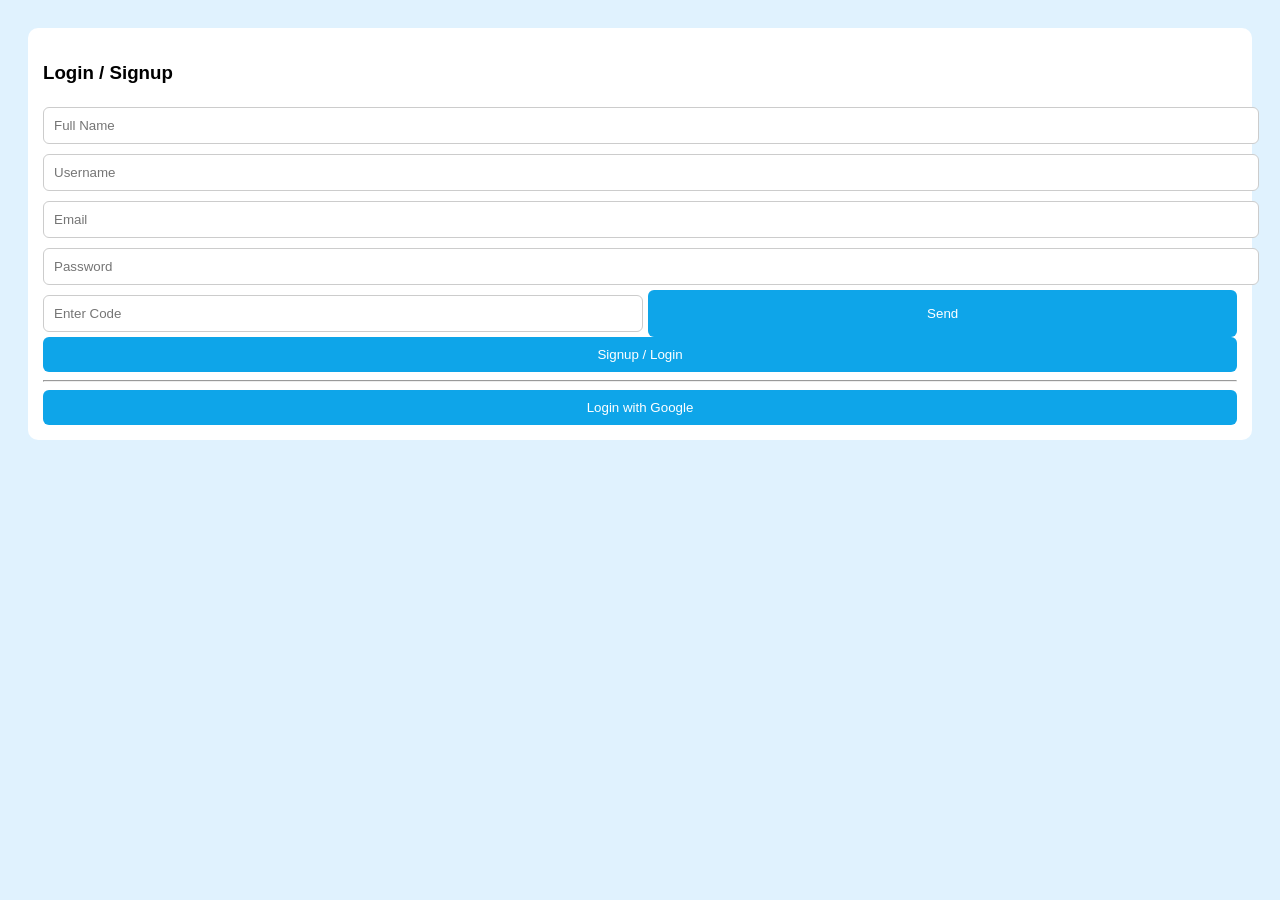
<file: auth.html>
<!DOCTYPE html>
<html>
<head>
<meta name="viewport" content="width=device-width, initial-scale=1">
<title>Login / Signup</title>

<style>
body{font-family:sans-serif;background:#e0f2fe;padding:20px;}
.card{background:white;padding:15px;border-radius:10px;}
input{width:100%;padding:10px;margin:5px 0;border-radius:6px;border:1px solid #ccc;}
button{padding:10px;border:none;border-radius:6px;background:#0ea5e9;color:white;width:100%;}
</style>

</head>
<body>

<div class="card">

<h3>Login / Signup</h3>

<input id="name" placeholder="Full Name">
<input id="username" placeholder="Username">
<input id="email" placeholder="Email">
<input id="pass" placeholder="Password">

<div style="display:flex;gap:5px;">
<input id="code" placeholder="Enter Code">
<button onclick="sendCode()">Send</button>
</div>

<button onclick="verify()">Signup / Login</button>

<hr>

<button onclick="googleLogin()">Login with Google</button>

</div>

<script>

// 🔥 TEMP STORE
let generatedCode = "";

// 🔥 SEND CODE (FAKE OTP SIMULATION)
function sendCode(){
generatedCode = Math.floor(100000 + Math.random()*900000).toString();
alert("Your code: "+generatedCode);
}

// 🔥 VERIFY + SAVE USER
function verify(){

let name = nameInput();
let usernameVal = usernameInput();
let emailVal = emailInput();
let passVal = passInput();
let codeVal = document.getElementById("code").value;

if(!emailVal || !passVal){
alert("Fill required fields");
return;
}

// OTP check
if(generatedCode && codeVal !== generatedCode){
alert("Wrong Code");
return;
}

// SAVE USER
let userData = {
name:name,
username:usernameVal,
email:emailVal,
password:passVal
};

localStorage.setItem("user", emailVal);
localStorage.setItem("userData", JSON.stringify(userData));

location.href="index.html";
}

// 🔥 GOOGLE LOGIN
function googleLogin(){

let email = prompt("Enter your Google email");

if(!email) return;

// first time → ask details
if(!localStorage.getItem("userData_"+email)){

let name = prompt("Enter Full Name");
let username = prompt("Enter Username");
let pass = prompt("Set Password");

let data = {name,username,email,password:pass};

localStorage.setItem("userData_"+email, JSON.stringify(data));

}

localStorage.setItem("user", email);

location.href="index.html";
}

// helpers
function nameInput(){return document.getElementById("name").value;}
function usernameInput(){return document.getElementById("username").value;}
function emailInput(){return document.getElementById("email").value;}
function passInput(){return document.getElementById("pass").value;}

</script>

</body>
</html>
</file>
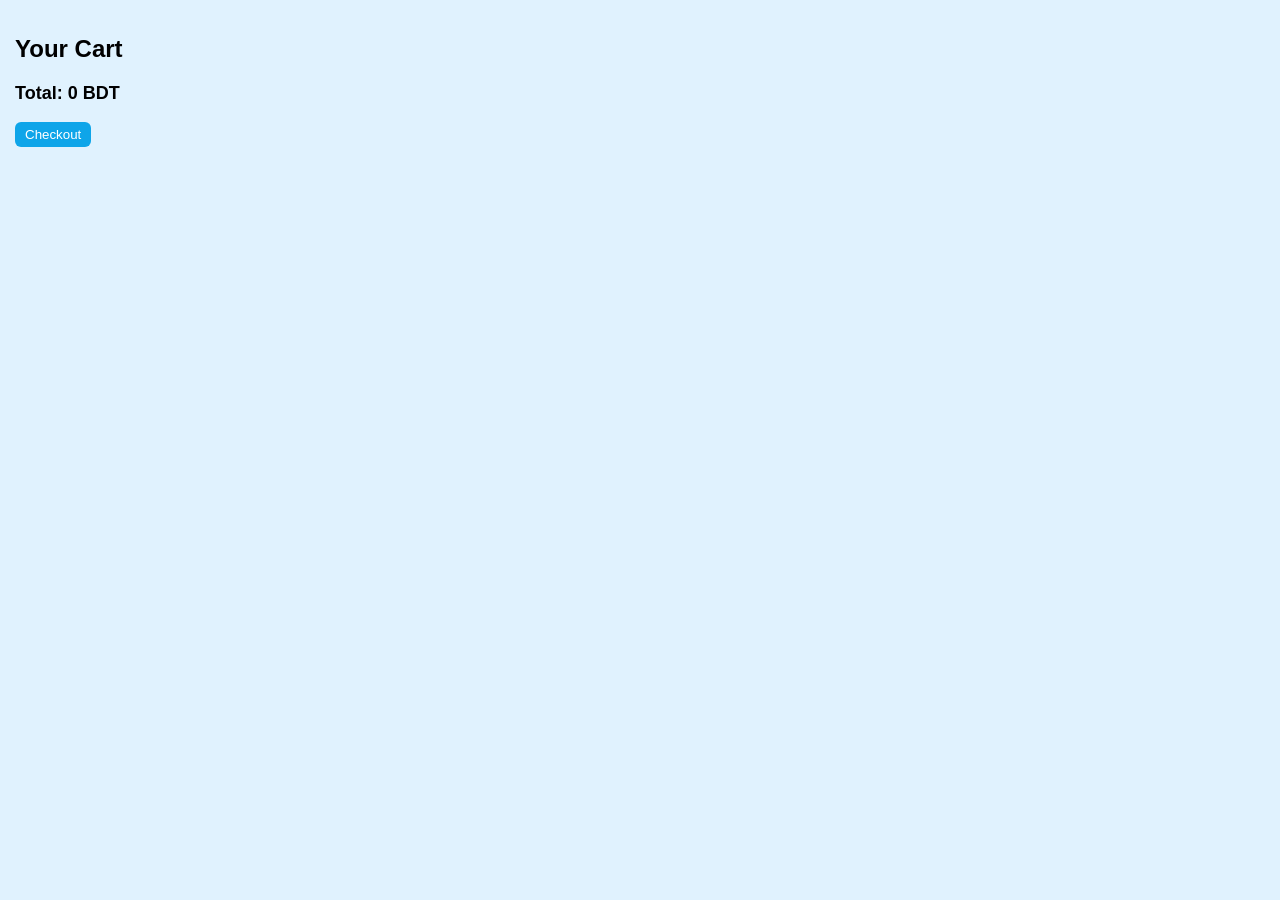
<file: cart.html>
<!DOCTYPE html>
<html>
<head>
<meta name="viewport" content="width=device-width, initial-scale=1">
<title>Cart</title>

<style>
body{margin:0;font-family:sans-serif;background:#e0f2fe;padding:15px;}

.card{
background:white;
padding:10px;
margin-bottom:10px;
border-radius:10px;
display:flex;
align-items:center;
justify-content:space-between;
}

button{
padding:5px 10px;
border:none;
border-radius:6px;
background:#0ea5e9;
color:white;
}

.qty{
display:flex;
align-items:center;
gap:5px;
}

.total{
font-size:18px;
font-weight:bold;
margin-top:10px;
}
</style>
</head>

<body>

<h2>Your Cart</h2>

<div id="cartBox"></div>

<div class="total">
Total: <span id="total">0</span> BDT
</div>

<br>

<button onclick="checkout()">Checkout</button>

<script>

let raw = JSON.parse(localStorage.getItem("cart")||"[]");

// 🔥 GROUP WITH QTY
let cart = [];

raw.forEach(item=>{

let price = parseInt(item.price) || 0;

let existing = cart.find(i=>i.name===item.name);

if(existing){
existing.qty++;
}else{
cart.push({
name:item.name,
price:price,
image:item.image,
qty:1
});
}

});

let cartBox = document.getElementById("cartBox");

// 🔥 RENDER
function render(){

cartBox.innerHTML="";

let sum=0;

cart.forEach((item,index)=>{

let itemTotal = item.price * item.qty;
sum += itemTotal;

cartBox.innerHTML+=`
<div class="card">

<div>
<b>${item.name}</b><br>
${item.price} BDT
</div>

<div class="qty">
<button onclick="dec(${index})">-</button>
${item.qty}
<button onclick="inc(${index})">+</button>
</div>

<div>
${itemTotal} BDT<br>
<button onclick="removeItem(${index})">❌</button>
</div>

</div>
`;

});

// TOTAL SAFE
document.getElementById("total").innerText = sum;

// 🔥 SAVE BACK (flatten)
let save=[];
cart.forEach(i=>{
for(let k=0;k<i.qty;k++){
save.push({
name:i.name,
price:i.price,
image:i.image
});
}
});

localStorage.setItem("cart",JSON.stringify(save));

}

// ➕
function inc(i){
cart[i].qty++;
render();
}

// ➖
function dec(i){
cart[i].qty--;

if(cart[i].qty<=0){
cart.splice(i,1);
}

render();
}

// ❌
function removeItem(i){
cart.splice(i,1);
render();
}

// checkout unchanged
function checkout(){
location.href="checkout.html";
}

render();

</script>

</body>
</html>
</file>
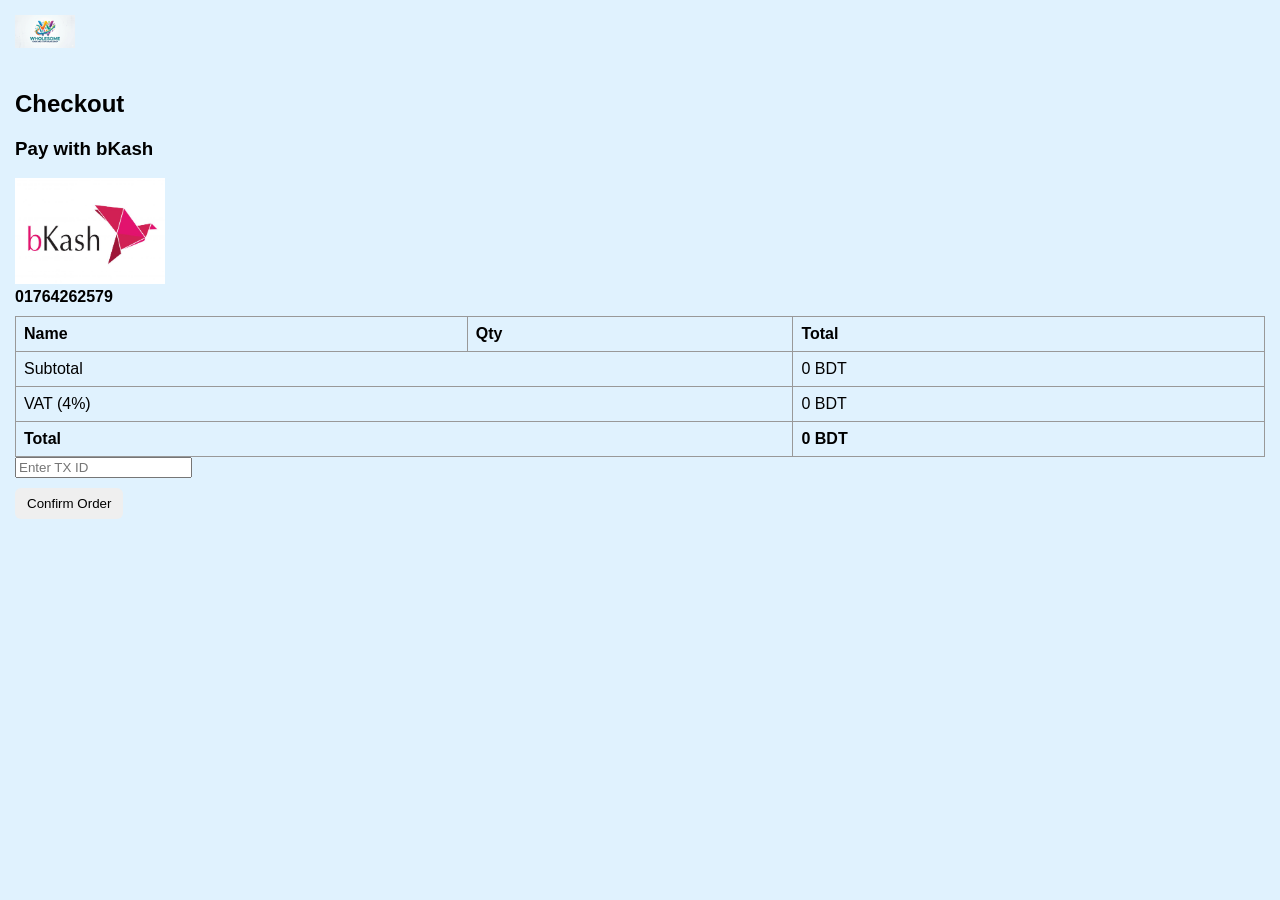
<file: checkout.html>
<!DOCTYPE html>
<html>
<head>
<meta name="viewport" content="width=device-width, initial-scale=1">
<title>Checkout</title>

<style>
body{margin:0;font-family:sans-serif;background:#e0f2fe;padding:15px;}

table{
width:100%;
border-collapse:collapse;
margin-top:10px;
}

td,th{
border:1px solid #999;
padding:8px;
text-align:left;
}

button{
margin-top:10px;
padding:8px 12px;
border:none;
border-radius:6px;
}

</style>
</head>

<body>

<img src="myshop.jpg" width="60"><br><br>

<h2>Checkout</h2>

<h3>Pay with bKash</h3>
<img src="bkash.png" width="150"><br>
<b>01764262579</b>

<table id="table">
<tr>
<th>Name</th>
<th>Qty</th>
<th>Total</th>
</tr>
</table>

<input id="tx" placeholder="Enter TX ID"><br>
<button onclick="order()">Confirm Order</button>

<script>

const URL="https://firestore.googleapis.com/v1/projects/wholesome-shop-f4d0f/databases/(default)/documents";

// 🔥 GET CART
let raw = JSON.parse(localStorage.getItem("cart")||"[]");

// 🔥 GROUP WITH QTY (FIX)
let cart = [];

raw.forEach(item=>{

let price = parseInt(item.price) || 0;

let existing = cart.find(i=>i.name===item.name);

if(existing){
existing.qty++;
}else{
cart.push({
name:item.name,
price:price,
qty:1
});
}

});

let subtotal=0;

// 🔥 TABLE RENDER (FIXED)
cart.forEach(item=>{

let total = item.price * item.qty;
subtotal += total;

table.innerHTML += `
<tr>
<td>${item.name}</td>
<td>${item.qty}</td>
<td>${total} BDT</td>
</tr>
`;

});

// 🔥 CALCULATION SAFE
let vat = Math.round(subtotal * 0.04);
let grand = subtotal + vat;

table.innerHTML += `
<tr>
<td colspan="2">Subtotal</td>
<td>${subtotal} BDT</td>
</tr>
<tr>
<td colspan="2">VAT (4%)</td>
<td>${vat} BDT</td>
</tr>
<tr>
<td colspan="2"><b>Total</b></td>
<td><b>${grand} BDT</b></td>
</tr>
`;

// 🔥 ORDER FUNCTION (UNCHANGED LOGIC)
function order(){

let txid = tx.value;

if(!txid){
alert("Enter TX ID");
return;
}

// 🔥 ORDER ID GENERATE
let orderId = "ORD-"+Date.now();

fetch(URL+"/orders",{
method:"POST",
headers:{"Content-Type":"application/json"},
body:JSON.stringify({
fields:{
amount:{integerValue:grand},
txid:{stringValue:txid},
status:{stringValue:"pending"},
statusStep:{stringValue:"Pending"},
orderId:{stringValue:orderId}
}
})
}).then(()=>{

localStorage.removeItem("cart");

alert("Order placed! ID: "+orderId);

location.href="myorders.html";

});

}

</script>

</body>
</html>
</file>
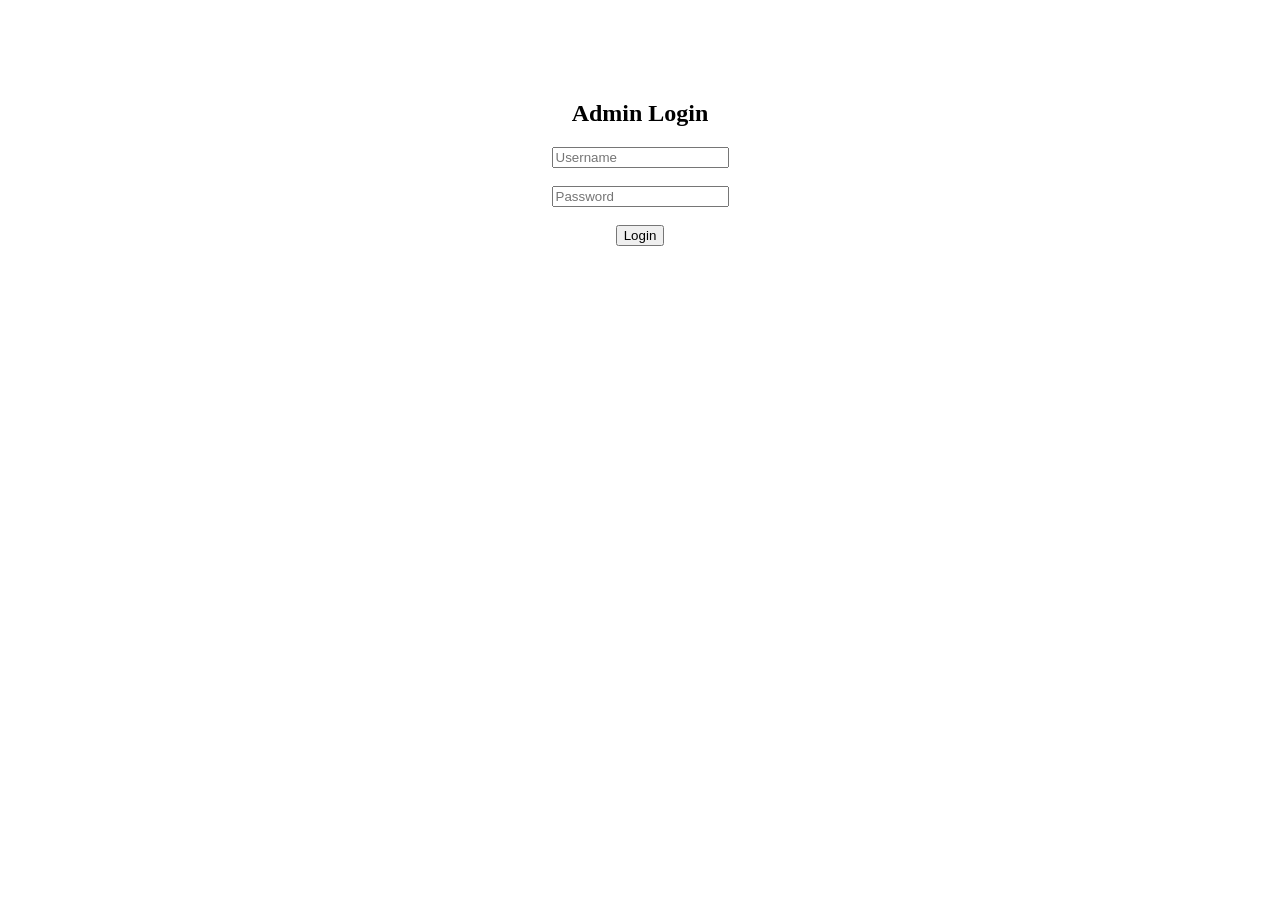
<file: login.html>
<!DOCTYPE html>
<html>
<body style="text-align:center;margin-top:100px;">

<h2>Admin Login</h2>

<input id="user" placeholder="Username"><br><br>
<input id="pass" type="password" placeholder="Password"><br><br>

<button onclick="login()">Login</button>

<script>

function login(){

let u = document.getElementById("user").value;
let p = document.getElementById("pass").value;

if(u==="admin" && p==="1234"){
localStorage.setItem("admin","true");
window.location.href="admin.html";
}else{
alert("Wrong login");
}

}

</script>

</body>
</html>
</file>
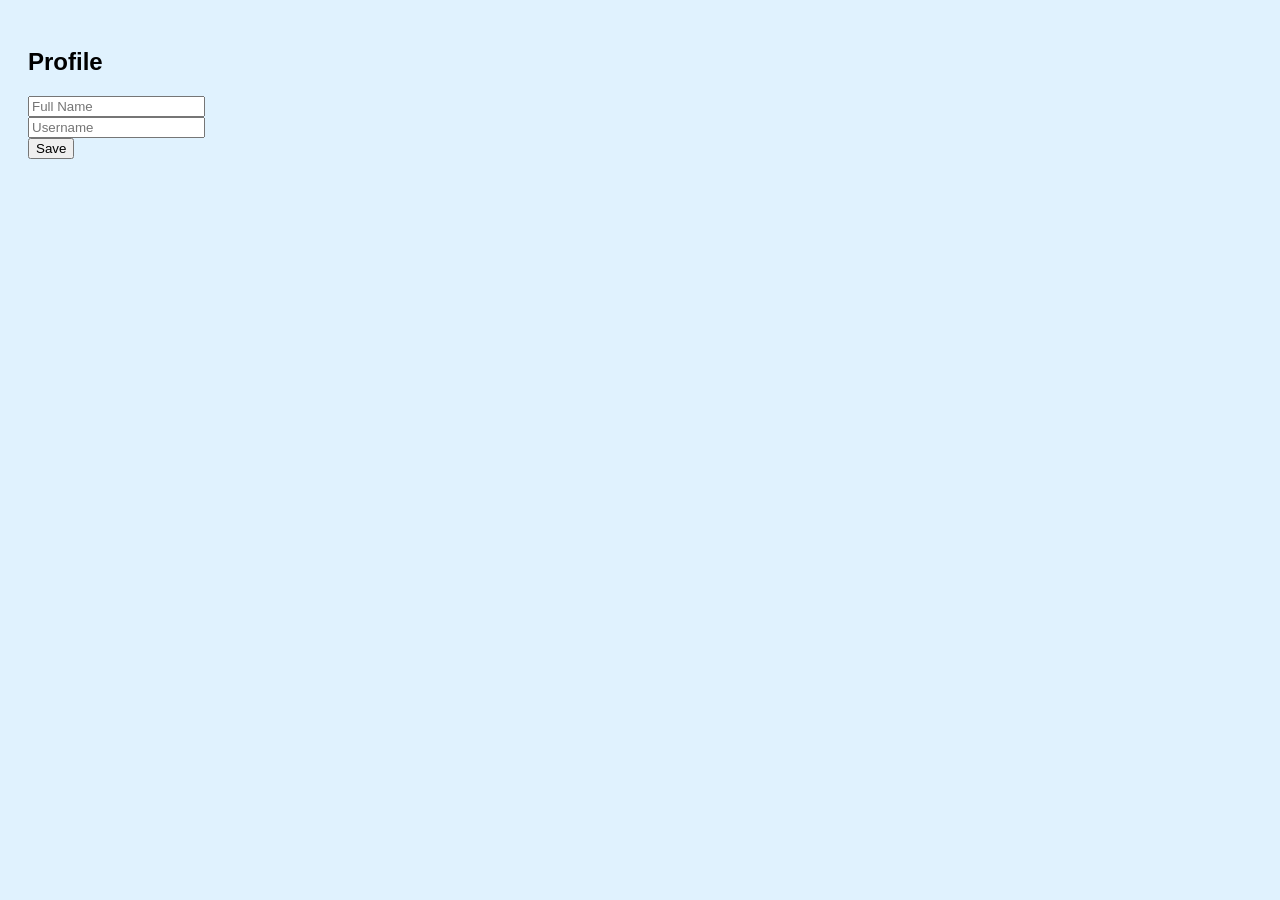
<file: profile.html>
<!DOCTYPE html>
<html>
<head>
<meta name="viewport" content="width=device-width, initial-scale=1">
<title>Profile</title>
</head>

<body style="font-family:sans-serif;background:#e0f2fe;padding:20px;">

<h2>Profile</h2>

<input id="name" placeholder="Full Name"><br>
<input id="username" placeholder="Username"><br>

<button onclick="save()">Save</button>

<script>

let user=JSON.parse(localStorage.getItem("userData"))||{};

name.value=user.name||"";
username.value=user.username||"";

function save(){
let data={
name:name.value,
username:username.value
};

localStorage.setItem("userData",JSON.stringify(data));
alert("Saved");
}

</script>

</body>
</html>
</file>
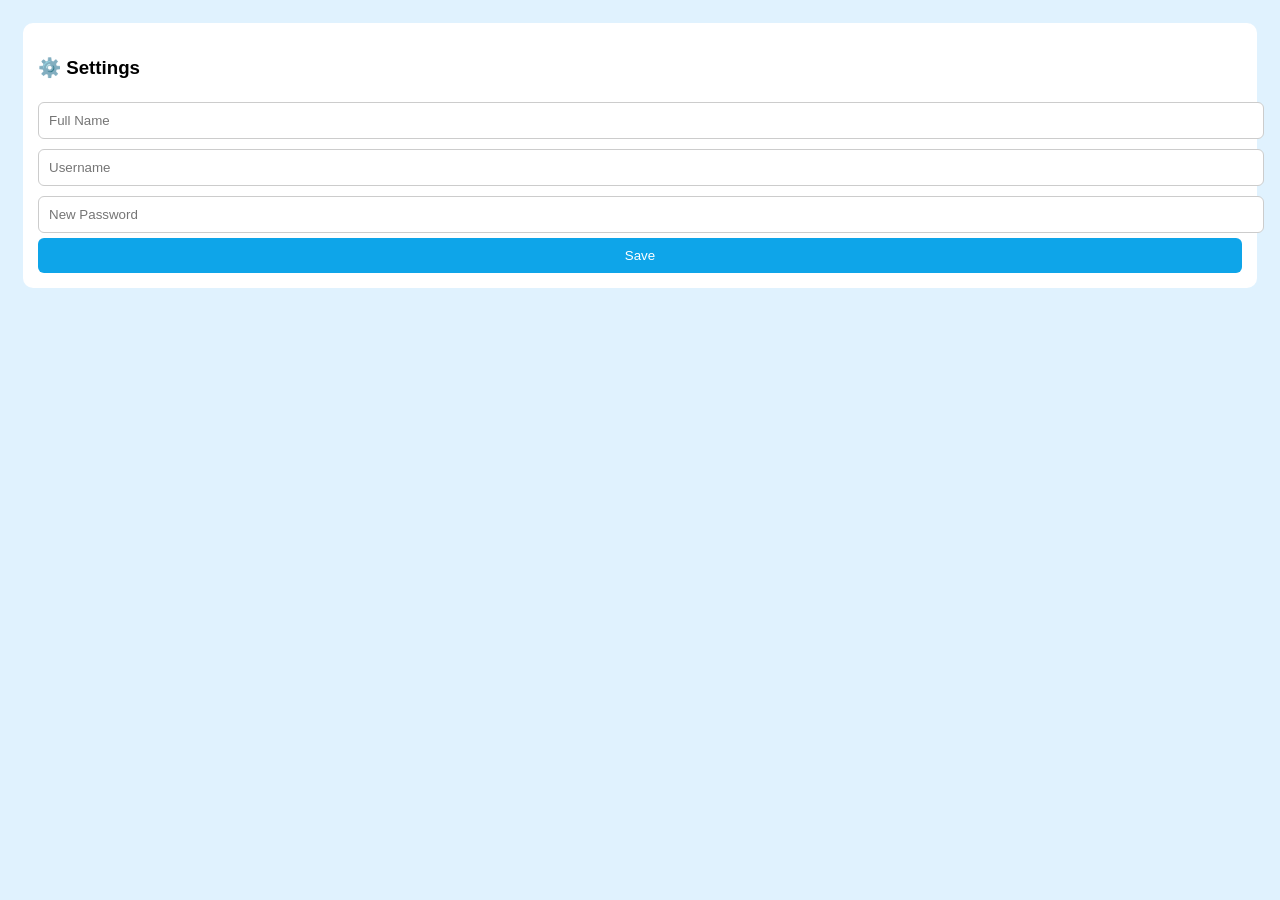
<file: settings.html>
<!DOCTYPE html>
<html>
<head>
<meta name="viewport" content="width=device-width, initial-scale=1">
<title>Settings</title>

<style>
body{font-family:sans-serif;background:#e0f2fe;padding:15px;}
.card{background:white;padding:15px;border-radius:10px;}
input{width:100%;padding:10px;margin:5px 0;border-radius:6px;border:1px solid #ccc;}
button{padding:10px;border:none;border-radius:6px;background:#0ea5e9;color:white;width:100%;}
</style>

</head>
<body>

<div class="card">

<h3>⚙️ Settings</h3>

<input id="name" placeholder="Full Name">
<input id="username" placeholder="Username">
<input id="pass" placeholder="New Password">

<button onclick="save()">Save</button>

</div>

<script>

let email = localStorage.getItem("user");
let data = JSON.parse(localStorage.getItem("userData")) || {};

name.value = data.name || "";
username.value = data.username || "";

function save(){

data.name = name.value;
data.username = username.value;

if(pass.value){
data.password = pass.value;
}

localStorage.setItem("userData", JSON.stringify(data));

alert("Updated ✅");

}

</script>

</body>
</html>
</file>
